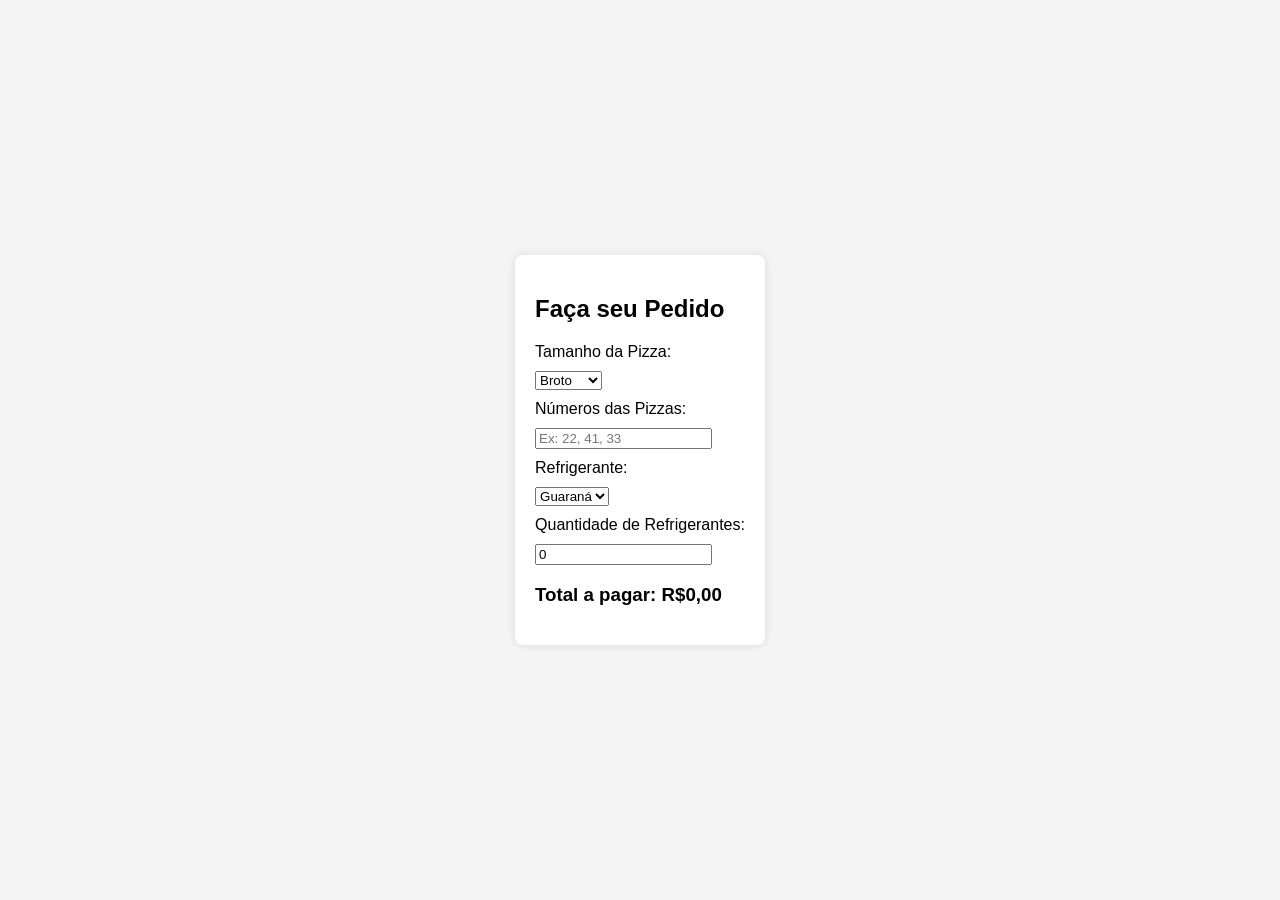
<file: index.html>
<!DOCTYPE html>
<html lang="pt-BR">
<head>
    <meta charset="UTF-8">
    <meta name="viewport" content="width=device-width, initial-scale=1.0">
    <link rel="stylesheet" href="styles.css">
    <title>Pizzaria</title>
</head>
<body>
    <div id="orderForm">
        <h2>Faça seu Pedido</h2>
        <label for="size">Tamanho da Pizza:</label>
        <select id="size" onchange="updateTotal()">
            <option value="broto">Broto</option>
            <option value="grande">Grande</option>
        </select>

        <label for="pizzaNumbers">Números das Pizzas:</label>
        <input type="text" id="pizzaNumbers" placeholder="Ex: 22, 41, 33" oninput="updateTotal()">

        <label for="drink">Refrigerante:</label>
        <select id="drink" onchange="updateTotal()">
            <option value="guarana">Guaraná</option>
            <option value="limao">Limão</option>
            <option value="laranja">Laranja</option>
            <option value="tubaina">Tubaina</option>
            <option value="coca">Coca</option>
        </select>

        <label for="drinkQuantity">Quantidade de Refrigerantes:</label>
        <input type="number" id="drinkQuantity" min="0" value="0" oninput="updateTotal()">

        <h3>Total a pagar: R$<span id="total">0,00</span></h3>
    </div>

    <script src="scripts.js"></script>
</body>
</html>
</file>
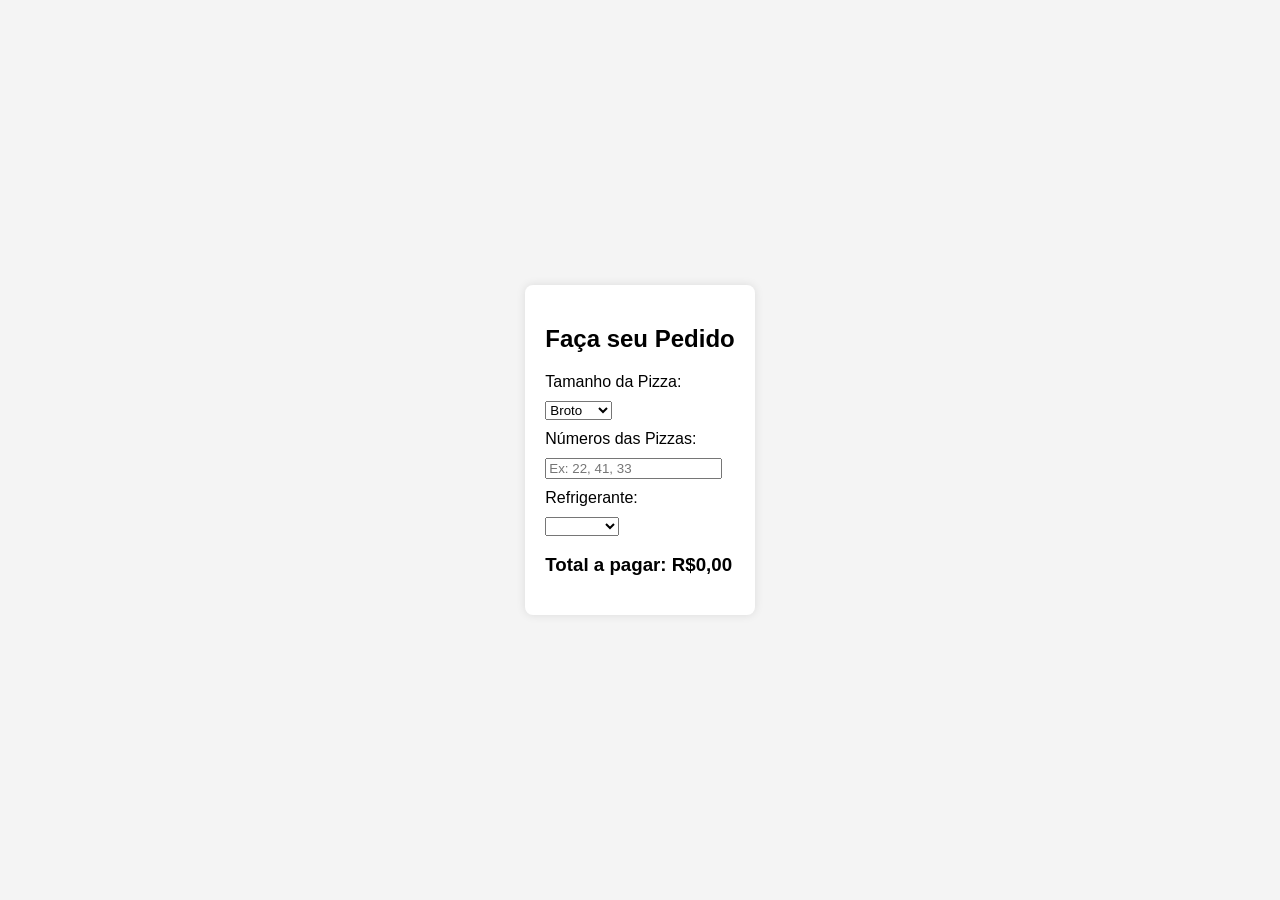
<file: pizza.html>
<!DOCTYPE html>
<html lang="pt-BR">
<head>
    <meta charset="UTF-8">
    <meta name="viewport" content="width=device-width, initial-scale=1.0">
    <link rel="stylesheet" href="styles.css">
    <title>Pizzaria</title>
</head>
<body>
    <div id="orderForm">
        <h2>Faça seu Pedido</h2>
        <label for="size">Tamanho da Pizza:</label>
        <select id="size" onchange="updateTotal()">
            <option value="broto">Broto</option>
            <option value="grande">Grande</option>
        </select>

        <label for="pizzaNumbers">Números das Pizzas:</label>
        <input type="text" id="pizzaNumbers" placeholder="Ex: 22, 41, 33" onblur="updateTotal()">

        <label for="drink">Refrigerante:</label>
        <select id="drink" onchange="updateTotal()">
            <option selected=""></option>
            <option value="guarana">Guaraná</option>
            <option value="limao">Limão</option>
            <option value="laranja">Laranja</option>
            <option value="tubaina">Tubaina</option>
            <option value="coca">Coca</option>
        </select>

        <h3>Total a pagar: R$<span id="total">0,00</span></h3>
    </div>

    <script src="scripts.js"></script>
</body>
</html>
</file>
<file: styles.css>
body {
    font-family: Arial, sans-serif;
    margin: 0;
    padding: 0;
    display: flex;
    justify-content: center;
    align-items: center;
    height: 100vh;
    background-color: #f4f4f4;
}

#orderForm {
    background-color: #fff;
    padding: 20px;
    border-radius: 8px;
    box-shadow: 0 0 10px rgba(0, 0, 0, 0.1);
}

label, select, input {
    display: block;
    margin: 10px 0;
}
</file>
